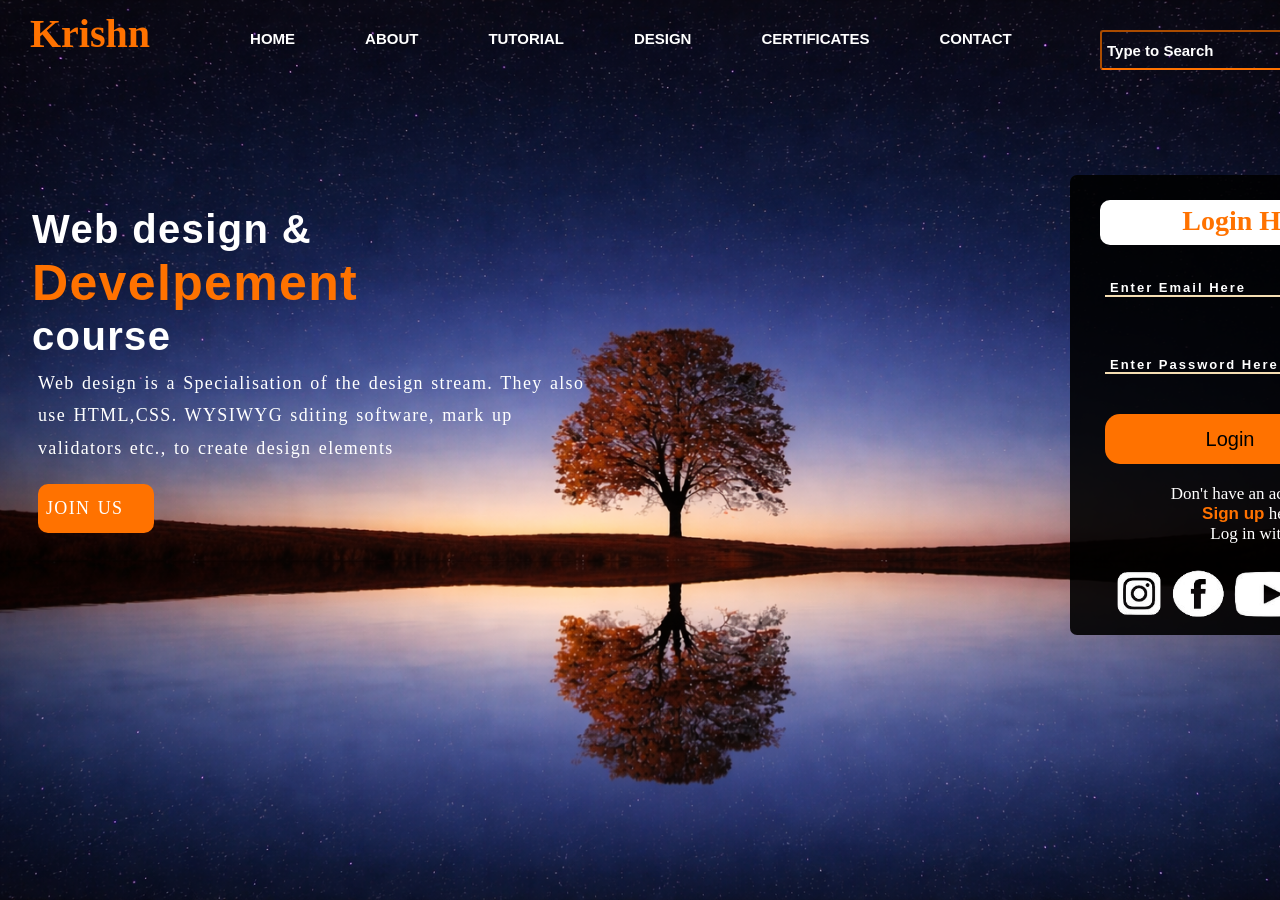
<file: index.html>
<!DOCTYPE html>
<html lang="en">
<head>
    <link rel="stylesheet" href="style.css">
    <title>krishn</title>
</head>
<body>
    <!--   main container  -->
    <div class="main">
        <!-- naigation bar -->
        <div class="navbar">
            <div class="icon">
                <h1 class="logo">Krishn</h1>
            </div>
            <div class="menu">
                <ul>
                    <li><a href="">HOME</a></li>
                    <li><a href="">ABOUT</a></li>
                    <li><a href="">TUTORIAL</a></li>
                    <li><a href="">DESIGN</a></li>
                    <li><a href="">CERTIFICATES</a></li>
                    <li><a href="">CONTACT</a></li>
                </ul>
            </div>
            <div class="search">
                <input placeholder="Type to Search" type="search" class="srch">
                <button class="btn" type="" >Search</button>
                
            </div>
        </div>
        <div class="middle">
            <div class="txt">
                <div class="heading">
                    <h1>Web design &</h1>
                    <h2>Develpement</h2>
                    <h3>course</h3>
                </div>
                <div class="para">
                    <p>Web design is a Specialisation of the design stream. They also use HTML,CSS. WYSIWYG sditing software, mark up validators etc., to create design elements</p>
                    <div class="join">
                        <p>JOIN US</p>
                    </div>
                </div>
            </div>
            <div class="login">
                <div class="lhere">
                     <p>Login Here</p>
                </div>
                <div class="mail">
                      <input  placeholder="Enter Email Here">
                      <input  placeholder="Enter Password Here">
                </div>
                    <button class="elogin" type=""> Login</button>
                 <div class="signup">
                    <p> Don't have an account?</p>
                    <p > <a href="webpage2.html">Sign up</a> here</p>
                    <p>Log in with</p>
                </div>
                <img  style="width: 270px; margin-left: 30px;" src="edge.png">
            </div>
        </div>
    </div>
</body>

</html>
</file>
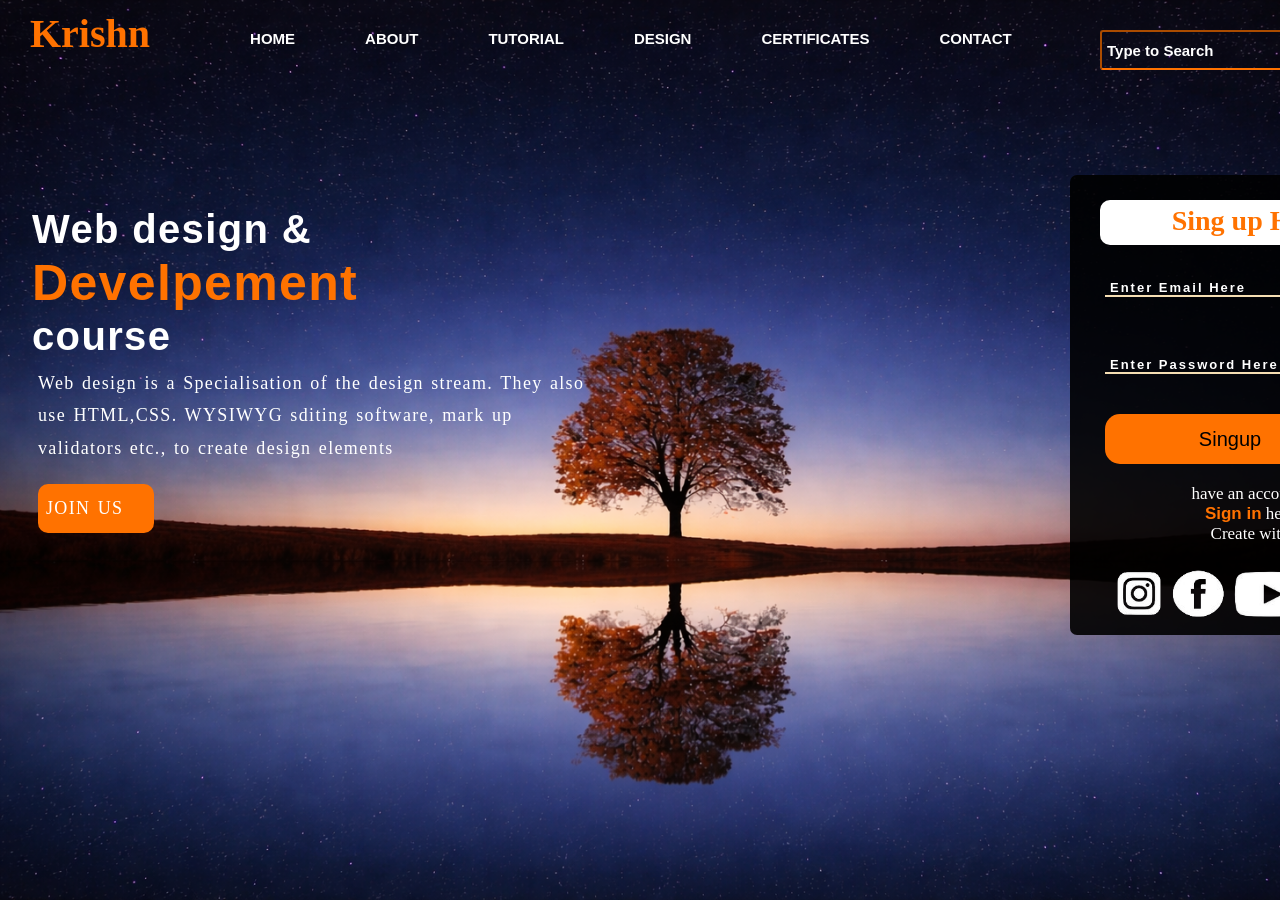
<file: webpage2.html>
<!DOCTYPE html>
<html lang="en">
<head>
    <link rel="stylesheet" href="style.css">
    <title>krishn</title>
</head>
<body>
    <!--   main container  -->
    <div class="main">
        <!-- naigation bar -->
        <div class="navbar">
            <div class="icon">
                <h1 class="logo">Krishn</h1>
            </div>
            <div class="menu">
                <ul>
                    <li><a href="">HOME</a></li>
                    <li><a href="">ABOUT</a></li>
                    <li><a href="">TUTORIAL</a></li>
                    <li><a href="">DESIGN</a></li>
                    <li><a href="">CERTIFICATES</a></li>
                    <li><a href="">CONTACT</a></li>
                </ul>
            </div>
            <div class="search">
                <input placeholder="Type to Search" type="search" class="srch">
                <button class="btn" type="" >Search</button>
                
            </div>
        </div>
        <div class="middle">
            <div class="txt">
                <div class="heading">
                    <h1>Web design &</h1>
                    <h2>Develpement</h2>
                    <h3>course</h3>
                </div>
                <div class="para">
                    <p>Web design is a Specialisation of the design stream. They also use HTML,CSS. WYSIWYG sditing software, mark up validators etc., to create design elements</p>
                    <div class="join">
                        <p>JOIN US</p>
                    </div>
                </div>
            </div>
            <div class="login">
                <div class="lhere">
                     <p>Sing up Here</p>
                </div>
                <div class="mail">
                      <input  placeholder="Enter Email Here">
                      <input  placeholder="Enter Password Here">
                </div>
                    <button class="elogin" type=""> Singup</button>
                 <div class="signup">
                    <p>have an account?</p>
                    <p > <a href="index.html">Sign in</a> here</p>
                    <p>Create with</p>
                </div>
                <img  style="width: 270px; margin-left: 30px;" src="edge.png">
            </div>
        </div>
    </div>
</body>

</html>
</file>
<file: style.css>
*{
    padding: 0%;
    margin: 0%;
}
body{
    background-image: url(treeandseabackground.png);
    background-attachment: fixed;
    background-size: cover;
    height: 100%;
    width: 80%;
}
.navbar{
    width: 1700px;
    height: 75px;
    margin: auto;
}
.icon{
    float: left;
    margin-left: 20px;
    margin-top: 10px;
}
.logo{
    color: #ff7200;
    font-size: 40px;
    float: left;
    margin-left: 10px;
}
.menu{
    width: 40px;
    float: left;
    height: 70px;
    margin-left: 30px;
}
ul{
    float: left;
    display: flex;
    justify-content: center;
    align-items: center;
}
ul li{
    list-style: none;
    margin-left: 70px;
    margin-top: 30px;
    font-size: 15px;
}
ul li a{
    text-decoration: none;
    color: white;
    font-family: Arial;
    font-weight: bold;
}
ul li a:hover{
    color: orange;
}
.search{
    float: right;
    width: 600px;
    height: 30px;
    margin-right: none;
    margin-top: 30px;
}
.srch{
    background-color: transparent;
    height: 40px;
    width: 230px;
    padding: 5px;
    border-radius: 3px;
    border-color: #ff7200;
    margin-right: none;
    font-size: 15px;
    color: white;
    border-right: none;
    border-top-right-radius: none;
    border-bottom-right-radius: none;
}

.btn{
    height: 40px;
    margin-left: none;
    background-color:#ff7200;
    border-bottom-right-radius: 2px;
    width: 70px;
    padding: 5px;
    border-bottom-right-radius: 10px;
    border-top-right-radius: 10px;
    font-family: Arial;
    font-weight: bold;
    color:white;
    border-left: none;
}
input::placeholder{
    color: white;
    font-family: Arial;
    font-weight: bold;
}
.middle{
    width: 1600px;
    height: 50px;
}
.txt{
    float:left;
    color:white;
    margin-left: 30px;
    margin-top: 130px;
    letter-spacing: 1.35px;
}
.heading h1{
    font-size: 40px;
    font-weight: bold;
    font-family: Arial;
    margin: 2px;
}
.heading h2{
    font-size: 50px;
    font-weight: bold;
    font-family: Arial;
    color: #ff7200;
    margin: 2px;
}
.heading h3{
    font-size: 40px;
    font-weight: bold;
    font-family: Arial;
    margin: 2px;
}
.para{
    width: 550px;
    font-size: 18px;
    margin: 5px;
    padding: 3px;
    margin: 5px;
    word-spacing: 1.5px;
    line-height: 1.8;
}
.join{
    width: 100px;
    background-color: #ff7200;
    padding: 8px;
    margin-top: 20px;
    border-radius: 10px;
}
.login{
    background-color:rgba(0,0,0,0.9);
    width: 350px;
    height: 450px;
    float: inline-end;
    margin-top: 100px;
    border-radius: 7px;
    margin-right: 170px;
    padding: 5px;
}
.lhere{
    float: left;
    padding-top: 5px;
    height: 40px;
    margin-left: 25px;
    border-radius: 10px;
    text-align: center;
    width: 300px;
    background-color: white;
    font-size: 28px;
    color: #ff7200;
    margin-top: 20px;
    font-weight: bold;
}
.mail{
    margin-top: 70px;
}
.mail input{
    width: 250px;
    margin: 30px;
    background-color: transparent;
    border-color: wheat;
    border-top: none;
    border-left: none;
    border-right: none;
    color: white;
}
.mail input::placeholder{
    color: white;
    font-size: 13px;
    letter-spacing: 2px;
    font-family:'Poppins',sans-serif;
    padding: 5px;
    padding-bottom: 7px;
}
.elogin{
    background-color: #ff7200;
    width: 250px;
    height: 50px;
    border-radius: 15px;
    margin-top: 10px;
    margin-left: 30px;
    font-size: 13px;
    border: none;
    font-size: 20px;
    font-weight: 20px;

}
.signup{
    color: white;
    margin: 20px;
    font-size: 17px;
    text-align: center;
}
.signup a{
    text-decoration: none;
    color:  #ff7200;
    font-family: Arial;
    font-weight: bold;

}
.social{
    align-items: center;
    margin-bottom: 100000px;
    float: left;
}
</file>
